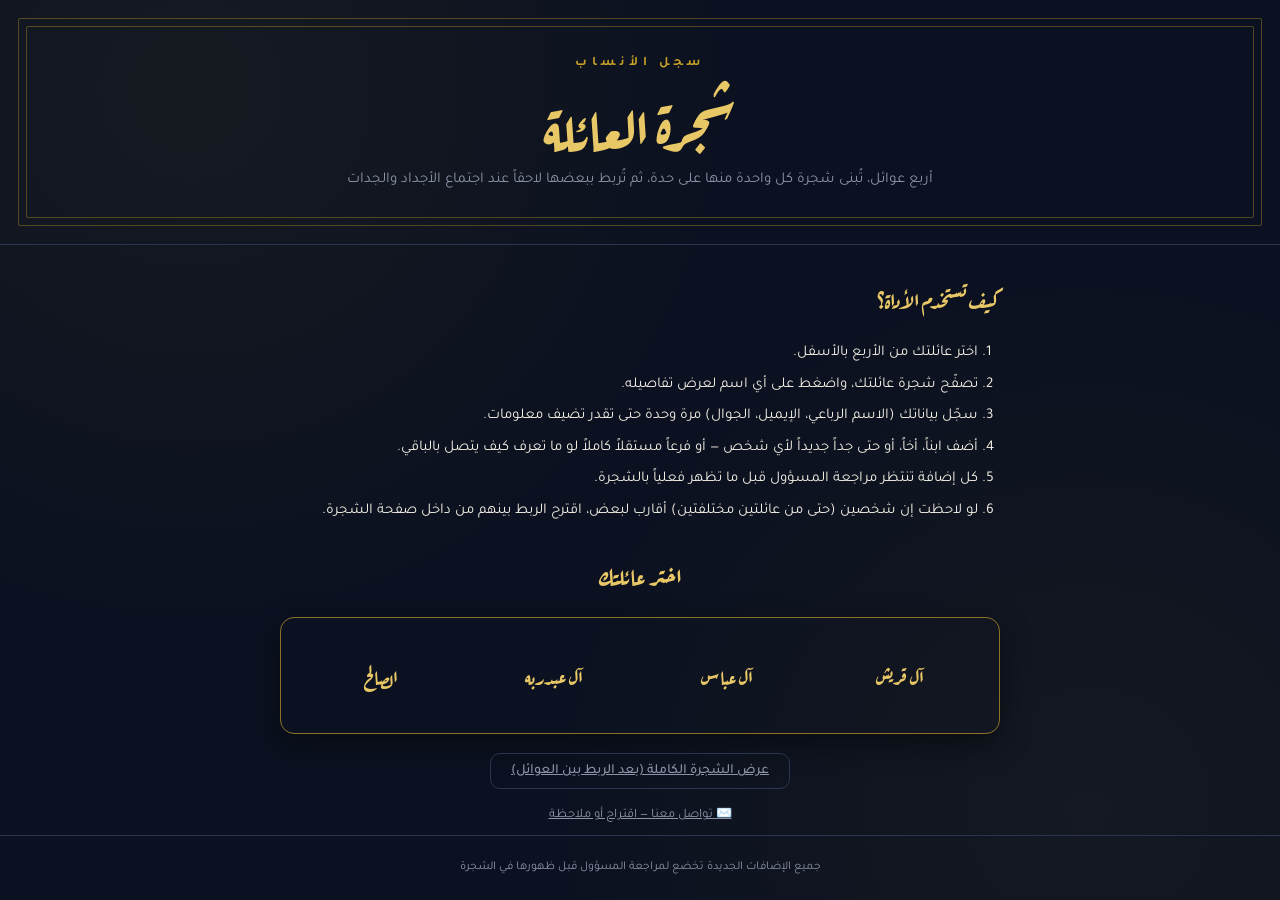
<file: index.html>
<!DOCTYPE html>
<html lang="ar" dir="rtl">
<head>
<meta charset="UTF-8">
<meta name="viewport" content="width=device-width, initial-scale=1.0">
<title>شجرة العائلة</title>
<link rel="stylesheet" href="css/style.css">
</head>
<body>

  <header class="charter-header">
    <div class="charter-eyebrow">سجل الأنساب</div>
    <h1 class="charter-title">شجرة العائلة</h1>
    <p class="charter-sub">أربع عوائل، تُبنى شجرة كل واحدة منها على حدة، ثم تُربط ببعضها لاحقاً عند اجتماع الأجداد والجدات</p>
  </header>

  <section style="max-width:760px;margin:0 auto;padding:36px 20px 10px;">
    <div class="card" style="margin-bottom:30px;">
      <h3 style="font-family:'Aref Ruqaa',serif;color:var(--gold-light);margin-top:0;font-size:22px;">كيف تستخدم الأداة؟</h3>
      <ol style="color:var(--ivory);line-height:2.1;padding-inline-start:22px;font-size:15px;">
        <li>اختر عائلتك من الأربع بالأسفل.</li>
        <li>تصفّح شجرة عائلتك، واضغط على أي اسم لعرض تفاصيله.</li>
        <li>سجّل بياناتك (الاسم الرباعي، الإيميل، الجوال) مرة وحدة حتى تقدر تضيف معلومات.</li>
        <li>أضف ابناً، أخاً، أو حتى جداً جديداً لأي شخص — أو فرعاً مستقلاً كاملاً لو ما تعرف كيف يتصل بالباقي.</li>
        <li>كل إضافة تنتظر مراجعة المسؤول قبل ما تظهر فعلياً بالشجرة.</li>
        <li>لو لاحظت إن شخصين (حتى من عائلتين مختلفتين) أقارب لبعض، اقترح الربط بينهم من داخل صفحة الشجرة.</li>
      </ol>
    </div>

    <h3 style="font-family:'Aref Ruqaa',serif;color:var(--gold-light);text-align:center;font-size:24px;">اختر عائلتك</h3>
    <div class="family-grid-frame">
      <div class="family-grid">
        <a class="card family-card" href="tree.html?family=quraish">
          <h4>آل قريش</h4>
        </a>
        <a class="card family-card" href="tree.html?family=abbas">
          <h4>آل عباس</h4>
        </a>
        <a class="card family-card" href="tree.html?family=abdrabbo">
          <h4>آل عبدربه</h4>
        </a>
        <a class="card family-card" href="tree.html?family=alsaleh">
          <h4>الصالح</h4>
        </a>
      </div>
    </div>

    <div style="text-align:center;margin:28px 0 10px;">
      <a class="btn btn-ghost" href="tree.html?family=all">عرض الشجرة الكاملة (بعد الربط بين العوائل)</a>
    </div>
    <div style="text-align:center;margin-top:10px;">
      <a class="family-back-link" href="contact.html">✉️ تواصل معنا — اقتراح أو ملاحظة</a>
    </div>
  </section>

  <footer class="site-footer">جميع الإضافات الجديدة تخضع لمراجعة المسؤول قبل ظهورها في الشجرة</footer>

</body>
</html>
</file>
<file: css/style.css>
/* ===========================================================
   شجرة العائلة — التصميم البصري
   لوحة الألوان: كحلي عميق + ذهبي + عاجي
   الخط الظاهر: Aref Ruqaa (عناوين وأسماء) / Tajawal (نصوص وواجهة)
   =========================================================== */

@import url('https://fonts.googleapis.com/css2?family=Aref+Ruqaa:wght@400;700&family=Tajawal:wght@300;400;500;700;900&display=swap');

:root{
  --navy-deep:   #0B1120;
  --navy-panel:  #141B2E;
  --navy-panel-2:#1B2439;
  --navy-line:   #2A3550;
  --gold:        #C9A227;
  --gold-light:  #E8C766;
  --gold-dim:    #8A7326;
  --ivory:       #F3EFE4;
  --muted:       #8C93A6;
  --danger:      #C1554A;
  --ok:          #4E9C6F;
  --radius:      14px;
  --shadow:      0 10px 30px rgba(0,0,0,.45);
}

*{ box-sizing:border-box; }

html,body{
  margin:0; padding:0;
  background:var(--navy-deep);
  color:var(--ivory);
  font-family:'Tajawal', sans-serif;
  direction:rtl;
  min-height:100vh;
}

body{
  background-image:
    radial-gradient(circle at 15% 10%, rgba(201,162,39,.06), transparent 40%),
    radial-gradient(circle at 85% 90%, rgba(201,162,39,.05), transparent 40%);
  background-attachment:fixed;
}

a{ color:inherit; }
button{ font-family:inherit; cursor:pointer; }

/* ---------- الترويسة / إطار النسب ---------- */
.charter-header{
  position:relative;
  text-align:center;
  padding:56px 20px 40px;
  border-bottom:1px solid var(--navy-line);
  overflow:hidden;
}
.charter-header::before,
.charter-header::after{
  content:'';
  position:absolute;
  top:18px; bottom:18px;
  inset-inline-start:18px; inset-inline-end:18px;
  border:1px solid var(--gold-dim);
  border-radius:2px;
  pointer-events:none;
  opacity:.55;
}
.charter-header::after{
  top:26px; bottom:26px;
  inset-inline-start:26px; inset-inline-end:26px;
}
.charter-eyebrow{
  font-size:13px;
  letter-spacing:.35em;
  color:var(--gold);
  text-transform:uppercase;
  margin-bottom:14px;
  font-weight:700;
}
.charter-title{
  font-family:'Aref Ruqaa', serif;
  font-size:clamp(34px,6vw,58px);
  color:var(--gold-light);
  margin:0;
  line-height:1.3;
}
.charter-sub{
  color:var(--muted);
  margin-top:10px;
  font-size:15px;
}
.identity-chip{
  display:inline-flex;
  align-items:center;
  gap:8px;
  margin-top:22px;
  background:var(--navy-panel);
  border:1px solid var(--navy-line);
  padding:8px 16px;
  border-radius:999px;
  font-size:14px;
  color:var(--ivory);
}
.identity-chip button{
  background:none;
  border:none;
  color:var(--gold);
  font-size:13px;
  text-decoration:underline;
  padding:0;
}

/* ---------- شريط أدوات ---------- */
.toolbar{
  display:flex;
  justify-content:center;
  gap:10px;
  padding:18px;
  flex-wrap:wrap;
}
.btn{
  border:1px solid var(--gold-dim);
  background:transparent;
  color:var(--gold-light);
  padding:10px 20px;
  border-radius:10px;
  font-size:14px;
  font-weight:500;
  transition:.15s ease;
}
.btn:hover{ background:rgba(201,162,39,.1); border-color:var(--gold); }
.btn-solid{
  background:linear-gradient(180deg,var(--gold-light),var(--gold));
  color:#1a1406;
  border:none;
  font-weight:700;
}
.btn-solid:hover{ filter:brightness(1.06); }
.btn-danger{ border-color:var(--danger); color:#f0a89f; }
.btn-danger:hover{ background:rgba(193,85,74,.12); }
.btn-ghost{ border-color:var(--navy-line); color:var(--muted); }

/* ---------- حاوية الشجرة (نافذة عرض قابلة للتحريك والتقريب) ---------- */
.tree-wrap{
  position:relative;
  overflow:hidden;
  height:72vh;
  min-height:420px;
  margin:0 20px 40px;
  border:1px solid var(--navy-line);
  border-radius:var(--radius);
  touch-action:none;
  background:
    radial-gradient(circle at 15% 10%, rgba(201,162,39,.05), transparent 40%),
    var(--navy-deep);
}
#treeContainer{
  position:absolute;
  top:0; left:0;
  transform-origin:0 0;
  will-change:transform;
}
.tree, .tree ul{
  list-style:none;
  margin:0; padding:0;
  display:flex;
  justify-content:center;
}
.tree{ min-width:max-content; }
.tree ul{
  padding-top:44px;
  position:relative;
}

/* ---------- أزرار التقريب/التبعيد ---------- */
.zoom-controls{
  position:absolute;
  bottom:16px;
  inset-inline-end:16px;
  display:flex;
  flex-direction:column;
  gap:6px;
  z-index:10;
}
.zoom-btn{
  width:40px; height:40px;
  padding:0;
  font-size:19px;
  font-weight:700;
  border-radius:10px;
  background:var(--navy-panel);
  display:flex;
  align-items:center;
  justify-content:center;
}
.tree li{
  display:flex;
  flex-direction:column;
  align-items:center;
  position:relative;
  padding:44px 18px 0;
}
.tree li::before,
.tree li::after{
  content:'';
  position:absolute;
  top:0;
  inset-inline-start:0;
  width:50%;
  height:44px;
  border-block-start:2px solid var(--gold-dim);
}
.tree li::after{
  inset-inline-start:50%;
  border-inline-start:2px solid var(--gold-dim);
}
.tree li:only-child::before,
.tree li:only-child::after{ display:none; }
.tree li:only-child{ padding-top:0; }
.tree li:first-child::before,
.tree li:last-child::after{
  border:0 none;
}
.tree li:last-child::before{
  border-inline-end:2px solid var(--gold-dim);
  border-start-end-radius:8px;
}
.tree li:first-child::after{
  border-start-start-radius:8px;
}
.tree > li{ padding-top:0; }
.tree > li::before, .tree > li::after{ display:none; }
.tree ul::before{
  content:'';
  position:absolute;
  top:0;
  inset-inline-start:50%;
  height:44px;
  border-inline-start:2px solid var(--gold-dim);
}

/* ---------- بطاقة الشخص ---------- */
.node{
  position:relative;
  display:flex;
  flex-direction:column;
  align-items:center;
  gap:8px;
  background:var(--navy-panel);
  border:1px solid var(--navy-line);
  border-radius:var(--radius);
  padding:14px 18px 12px;
  min-width:120px;
  cursor:pointer;
  transition:.15s ease;
  box-shadow:var(--shadow);
}
.node:hover{
  border-color:var(--gold-dim);
  transform:translateY(-2px);
}
.node-photo{
  width:56px; height:56px;
  border-radius:50%;
  overflow:hidden;
  background:var(--navy-panel-2);
  border:2px solid var(--gold);
  display:flex;
  align-items:center;
  justify-content:center;
  font-family:'Aref Ruqaa', serif;
  font-size:22px;
  color:var(--gold-light);
}
.node-photo img{ width:100%; height:100%; object-fit:cover; }
.node.deceased .node-photo{ border-color:var(--muted); filter:grayscale(.4); }
.node-name{
  font-family:'Aref Ruqaa', serif;
  font-size:18px;
  color:var(--ivory);
}
.node-code{
  font-size:10px;
  color:var(--muted);
  margin-top:-4px;
  letter-spacing:.03em;
}
.node-status-dot{
  width:8px; height:8px; border-radius:50%;
  background:var(--gold);
  position:absolute;
  top:10px;
  inset-inline-end:10px;
}
.node.deceased .node-status-dot{ background:var(--muted); }
.node-add{
  position:absolute;
  bottom:-12px;
  inset-inline-start:50%;
  transform:translateX(50%);
  width:26px; height:26px;
  border-radius:50%;
  background:var(--gold);
  color:#1a1406;
  border:2px solid var(--navy-deep);
  font-size:16px;
  line-height:1;
  display:flex;
  align-items:center;
  justify-content:center;
  font-weight:900;
}
.node-add:hover{ filter:brightness(1.1); }
.node-collapse{
  position:absolute;
  bottom:-30px;
  inset-inline-start:50%;
  transform:translateX(50%);
  background:none;
  border:none;
  color:var(--muted);
  font-size:12px;
}

.empty-state{
  text-align:center;
  color:var(--muted);
  padding:80px 20px;
}
.empty-state h3{
  font-family:'Aref Ruqaa', serif;
  color:var(--gold-light);
  font-size:26px;
}

/* ---------- نافذة منبثقة ---------- */
.overlay{
  position:fixed; inset:0;
  background:rgba(6,9,17,.72);
  backdrop-filter:blur(2px);
  display:flex;
  align-items:center;
  justify-content:center;
  padding:20px;
  z-index:50;
}
.overlay.hidden{ display:none; }
.modal{
  background:var(--navy-panel);
  border:1px solid var(--navy-line);
  border-radius:var(--radius);
  max-width:460px;
  width:100%;
  max-height:88vh;
  overflow-y:auto;
  padding:26px;
  box-shadow:var(--shadow);
}
.modal h3{
  font-family:'Aref Ruqaa', serif;
  color:var(--gold-light);
  font-size:24px;
  margin:0 0 6px;
}
.modal p.hint{ color:var(--muted); font-size:13px; margin-top:0; margin-bottom:18px; }
.modal .close{
  float:left;
  background:none; border:none;
  color:var(--muted);
  font-size:20px;
}
.field{ margin-bottom:14px; }
.field label{
  display:block;
  font-size:13px;
  color:var(--muted);
  margin-bottom:6px;
}
.field input[type=text],
.field input[type=email],
.field input[type=tel],
.field input[type=password],
.field select{
  width:100%;
  background:var(--navy-deep);
  border:1px solid var(--navy-line);
  color:var(--ivory);
  border-radius:8px;
  padding:10px 12px;
  font-size:14px;
  font-family:inherit;
}
.field input:focus, .field select:focus{
  outline:2px solid var(--gold-dim);
  outline-offset:1px;
}
.field input[type=file]{ color:var(--muted); font-size:13px; }
.detail-row{
  display:flex;
  justify-content:space-between;
  padding:10px 0;
  border-bottom:1px solid var(--navy-line);
  font-size:14px;
}
.detail-row span:first-child{ color:var(--muted); }
.detail-row span:last-child{ color:var(--ivory); font-weight:500; }
.form-actions{
  display:flex;
  gap:10px;
  margin-top:18px;
}
.form-actions .btn{ flex:1; }
.msg-ok{ color:var(--ok); font-size:13px; margin-top:10px; }
.msg-err{ color:var(--danger); font-size:13px; margin-top:10px; }

footer.site-footer{
  text-align:center;
  color:var(--muted);
  font-size:12px;
  padding:24px;
  border-top:1px solid var(--navy-line);
}

.node.draft-node{
  border-style:dashed;
  border-color:var(--gold);
  background:rgba(201,162,39,.08);
}
.draft-badge{
  position:absolute;
  top:-9px;
  inset-inline-start:50%;
  transform:translateX(50%);
  background:var(--gold);
  color:#1a1406;
  font-size:10px;
  font-weight:700;
  padding:1px 8px;
  border-radius:999px;
  white-space:nowrap;
}

/* ---------- شريط المسودة العائم ---------- */
.draft-bar{
  position:fixed;
  bottom:18px;
  inset-inline-start:50%;
  transform:translateX(50%);
  background:var(--navy-panel);
  border:1px solid var(--gold);
  border-radius:999px;
  padding:10px 10px 10px 20px;
  display:flex;
  align-items:center;
  gap:12px;
  box-shadow:var(--shadow);
  z-index:40;
}
.draft-bar.hidden{ display:none; }
.draft-bar span{ font-size:14px; color:var(--gold-light); font-weight:700; white-space:nowrap; }
.draft-bar .btn{ padding:8px 16px; font-size:13px; }

.draft-list-item{
  padding:10px 0;
  border-bottom:1px solid var(--navy-line);
  font-size:14px;
  display:flex;
  justify-content:space-between;
  align-items:center;
  gap:10px;
}

@media (max-width:600px){
  .charter-title{ font-size:30px; }
  .node{ min-width:96px; padding:10px 12px 10px; }
  .node-photo{ width:46px; height:46px; }
}

/* ---------- صندوق البحث ---------- */
.search-box{
  position:relative;
  width:220px;
}
.search-box input{
  width:100%;
  background:var(--navy-panel);
  border:1px solid var(--navy-line);
  color:var(--ivory);
  border-radius:10px;
  padding:10px 14px;
  font-size:14px;
  font-family:inherit;
}
.search-box input:focus{ outline:2px solid var(--gold-dim); }
.search-results{
  position:absolute;
  top:calc(100% + 6px);
  right:0;
  left:0;
  background:var(--navy-panel);
  border:1px solid var(--gold-dim);
  border-radius:10px;
  max-height:280px;
  overflow-y:auto;
  z-index:30;
  box-shadow:var(--shadow);
}
.search-results.hidden{ display:none; }
.search-result-item{
  padding:10px 14px;
  font-size:14px;
  cursor:pointer;
  border-bottom:1px solid var(--navy-line);
}
.search-result-item:last-child{ border-bottom:none; }
.search-result-item:hover{ background:rgba(201,162,39,.12); }
.search-result-item small{ display:block; color:var(--muted); font-size:12px; margin-top:2px; }

.node.search-highlight{
  animation:searchPulse 1.6s ease-out 2;
}
@keyframes searchPulse{
  0%{ box-shadow:0 0 0 0 rgba(201,162,39,.7); }
  70%{ box-shadow:0 0 0 14px rgba(201,162,39,0); }
  100%{ box-shadow:0 0 0 0 rgba(201,162,39,0); }
}

/* ---------- تنبيه تشابه/تكرار الاسم ---------- */
.dup-warning{
  margin-top:8px;
  font-size:12.5px;
  color:#f0c96a;
  background:rgba(201,162,39,.1);
  border:1px solid var(--gold-dim);
  border-radius:8px;
  padding:8px 10px;
  line-height:1.7;
}
.dup-warning.hidden{ display:none; }

/* ---------- بطاقات اختيار العائلة (الصفحة الرئيسية) ---------- */
.family-grid-frame{
  border:1px solid var(--gold-dim);
  border-radius:var(--radius);
  padding:20px;
  margin-top:16px;
  box-shadow:var(--shadow);
}
.family-grid{
  display:grid;
  grid-template-columns:repeat(4, 1fr);
  gap:14px;
}
.family-card{
  text-decoration:none;
  text-align:center;
  padding:22px 10px;
  cursor:pointer;
  transition:.15s ease;
}
.family-card:hover{
  border-color:var(--gold);
  transform:translateY(-3px);
}
.family-card h4{
  font-family:'Aref Ruqaa', serif;
  font-size:20px;
  color:var(--gold-light);
  margin:0;
}
.family-back-link{
  display:inline-block;
  margin-top:14px;
  color:var(--muted);
  font-size:13px;
  text-decoration:underline;
}
@media (max-width:640px){
  .family-grid{
    grid-template-columns:repeat(2, 1fr);
  }
}
@media (max-width:380px){
  .family-grid{
    grid-template-columns:1fr;
  }
}
</file>
